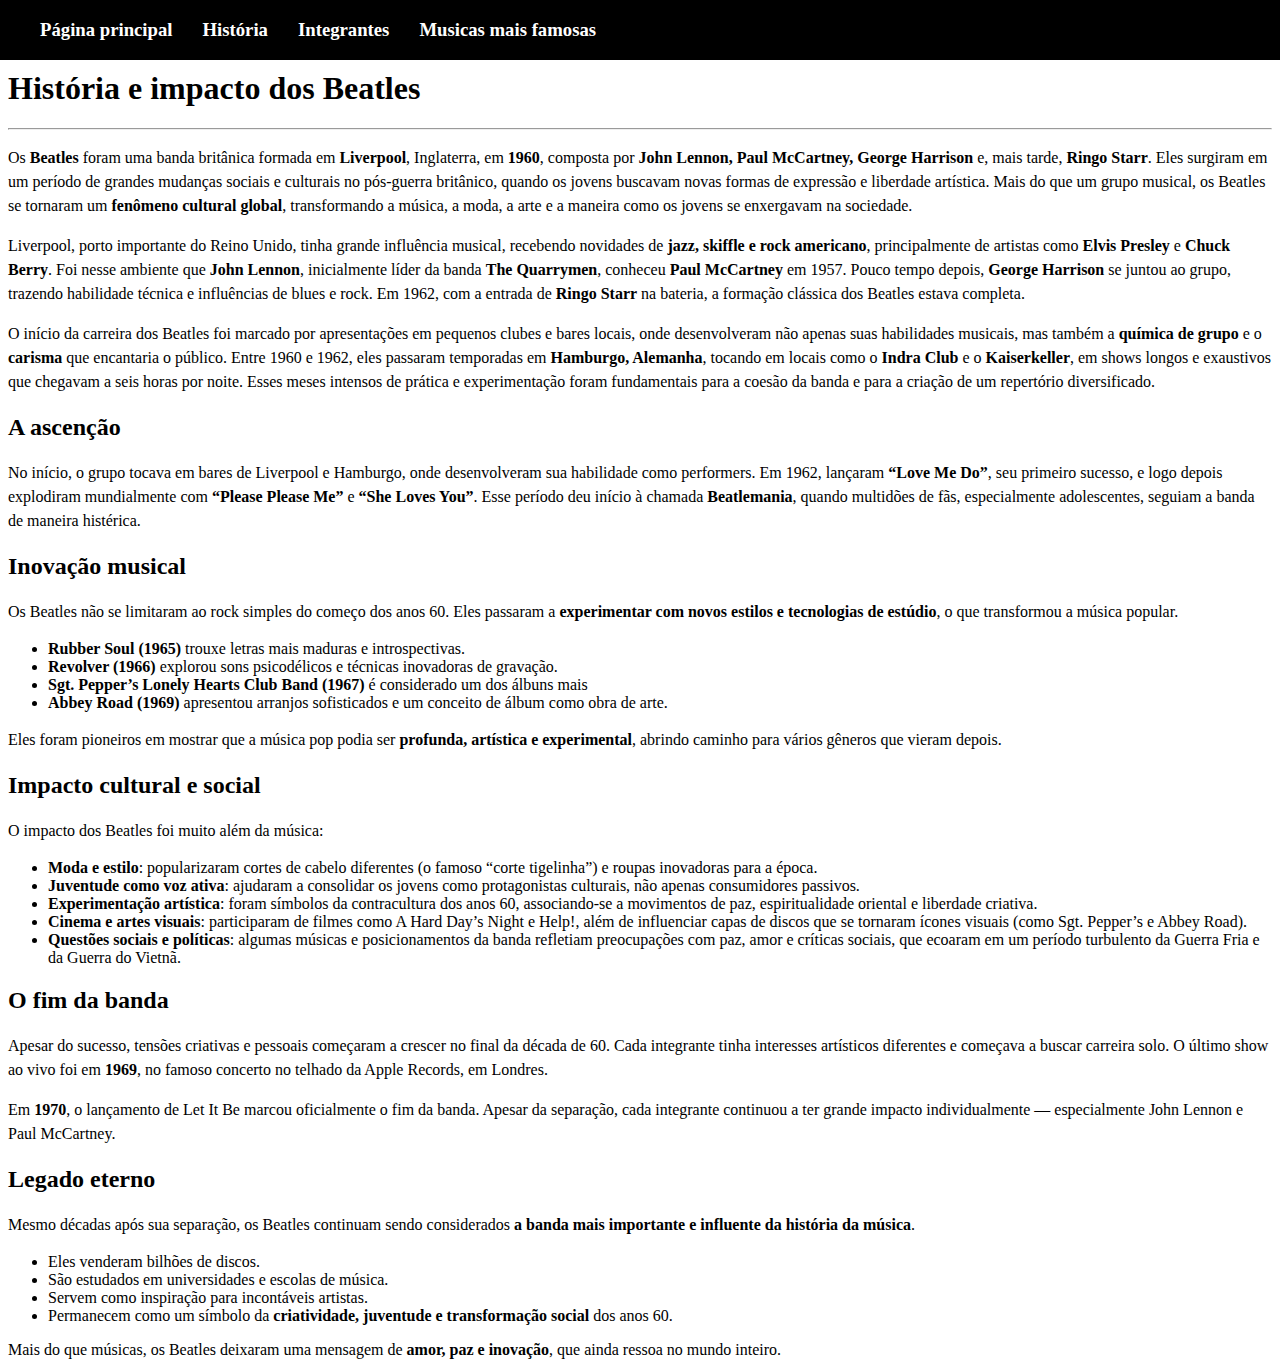
<file: historia.html>
<!DOCTYPE html>
<html lang="pt-br">

<head>
    <meta charset="UTF-8">
    <meta name="viewport" content="width=device-width, initial-scale=1.0">
    <title>História da banda</title>
    <link rel="stylesheet" href="style.css">
</head>

<body class="pagina-historia">
    <nav>
        <ul class="navbar-list">
            <li><a href="index.html">
                    <h3>Página principal</h3>
                </a></li>
            <li><a href="historia.html">
                    <h3>História</h3>
                </a></li>
            <li><a href="integrantes.html">
                    <h3>Integrantes</h3>
                </a></li>
            <li><a href="musicas-famosas.html">
                    <h3>Musicas mais famosas</h3>
                </a></li>
        </ul>
    </nav>

    <h1>História e impacto dos Beatles</h1>
    <hr>
    <p>
        Os <strong>Beatles</strong> foram uma banda britânica formada em <strong>Liverpool</strong>, Inglaterra, em
        <strong>1960</strong>, composta por <strong>John Lennon, Paul McCartney, George Harrison</strong> e, mais tarde,
        <strong>Ringo Starr</strong>. Eles surgiram em um período de grandes mudanças sociais e culturais no pós-guerra
        britânico, quando os jovens buscavam novas formas de expressão e liberdade artística. Mais do que um grupo
        musical, os Beatles se tornaram um <strong>fenômeno cultural global</strong>, transformando a música, a moda, a
        arte e a maneira como os jovens se enxergavam na sociedade.
    </p>

    <p>
        Liverpool, porto importante do Reino Unido, tinha grande influência musical, recebendo novidades de
        <strong>jazz, skiffle e rock americano</strong>, principalmente de artistas como <strong>Elvis Presley</strong>
        e <strong>Chuck Berry</strong>. Foi nesse ambiente que <strong>John Lennon</strong>, inicialmente líder da banda
        <strong>The Quarrymen</strong>, conheceu <strong>Paul McCartney</strong> em 1957. Pouco tempo depois,
        <strong>George Harrison</strong> se juntou ao grupo, trazendo habilidade técnica e influências de blues e rock.
        Em 1962, com a entrada de <strong>Ringo Starr</strong> na bateria, a formação clássica dos Beatles estava
        completa.
    </p>

    <p>
        O início da carreira dos Beatles foi marcado por apresentações em pequenos clubes e bares locais, onde
        desenvolveram não apenas suas habilidades musicais, mas também a <strong>química de grupo</strong> e o
        <strong>carisma</strong> que encantaria o público. Entre 1960 e 1962, eles passaram temporadas em
        <strong>Hamburgo, Alemanha</strong>, tocando em locais como o <strong>Indra Club</strong> e o
        <strong>Kaiserkeller</strong>, em shows longos e exaustivos que chegavam a seis horas por noite. Esses meses
        intensos de prática e experimentação foram fundamentais para a coesão da banda e para a criação de um repertório
        diversificado.
    </p>


    <h2>A ascenção</h2>

    <p>
        No início, o grupo tocava em bares de Liverpool e Hamburgo, onde desenvolveram sua habilidade como performers.
        Em
        1962, lançaram <strong>“Love Me Do”</strong>, seu primeiro sucesso, e logo depois explodiram mundialmente com
        <strong>“Please Please Me”</strong> e <strong>“She Loves You”</strong>. Esse período deu início à chamada
        <strong>Beatlemania</strong>, quando multidões de fãs, especialmente adolescentes, seguiam a banda de maneira
        histérica.
    </p>

    <h2>Inovação musical</h2>

    <p>Os Beatles não se limitaram ao rock simples do começo dos anos 60. Eles passaram a <strong>experimentar com novos
            estilos e tecnologias de estúdio</strong>, o que transformou a música popular.</p>

    <ul>
        <li><strong>Rubber Soul (1965)</strong> trouxe letras mais maduras e introspectivas.</li>
        <li><strong>Revolver (1966)</strong> explorou sons psicodélicos e técnicas inovadoras de gravação.</li>
        <li><strong>Sgt. Pepper’s Lonely Hearts Club Band (1967)</strong> é considerado um dos álbuns mais</li>
        <li><strong>Abbey Road (1969)</strong> apresentou arranjos sofisticados e um conceito de álbum como obra de
            arte.</li>
    </ul>

    <p>
        Eles foram pioneiros em mostrar que a música pop podia ser <strong>profunda, artística e experimental</strong>,
        abrindo caminho para vários gêneros que vieram depois.
    </p>

    <h2>Impacto cultural e social</h2>

    <p>O impacto dos Beatles foi muito além da música:</p>

    <ul>
        <li><strong>Moda e estilo</strong>: popularizaram cortes de cabelo diferentes (o famoso “corte tigelinha”) e
            roupas inovadoras para a época.</li>
        <li><strong>Juventude como voz ativa</strong>: ajudaram a consolidar os jovens como protagonistas culturais, não
            apenas consumidores passivos.</li>
        <li><strong>Experimentação artística</strong>: foram símbolos da contracultura dos anos 60, associando-se a
            movimentos de paz, espiritualidade oriental e liberdade criativa.</li>
        <li><strong>Cinema e artes visuais</strong>: participaram de filmes como A Hard Day’s Night e Help!, além de
            influenciar capas de discos que se tornaram ícones visuais (como Sgt. Pepper’s e Abbey Road).</li>
        <li><strong>Questões sociais e políticas</strong>: algumas músicas e posicionamentos da banda refletiam
            preocupações com paz, amor e críticas sociais, que ecoaram em um período turbulento da Guerra Fria e da
            Guerra do Vietnã.</li>
    </ul>

    <h2>O fim da banda</h2>

    <p>
        Apesar do sucesso, tensões criativas e pessoais começaram a crescer no final da década de 60. Cada integrante
        tinha interesses artísticos diferentes e começava a buscar carreira solo. O último show ao vivo foi em
        <strong>1969</strong>, no famoso concerto no telhado da Apple Records, em Londres.
    </p>

    <p>
        Em <strong>1970</strong>, o lançamento de Let It Be marcou oficialmente o fim da banda. Apesar da separação,
        cada
        integrante continuou a ter grande impacto individualmente — especialmente John Lennon e Paul McCartney.
    </p>

    <h2>Legado eterno</h2>

    <p>
        Mesmo décadas após sua separação, os Beatles continuam sendo considerados <strong>a banda mais importante e
            influente da história da música</strong>.
    </p>

    <ul>
        <li>Eles venderam bilhões de discos.</li>
        <li>São estudados em universidades e escolas de música.</li>
        <li>Servem como inspiração para incontáveis artistas.</li>
        <li>Permanecem como um símbolo da <strong>criatividade, juventude e transformação social</strong> dos anos 60.
        </li>
    </ul>

    Mais do que músicas, os Beatles deixaram uma mensagem de <strong>amor, paz e inovação</strong>, que ainda ressoa no
    mundo inteiro.



</body>

</html>
</file>
<file: style.css>
.pagina-principal {
    margin: 0;
    margin-top: 5px;
    height: 100vh;
}

.pagina-historia {
    margin-top: 70px;
}

.pagina-historia p {
    margin: 16px auto;
    line-height: 1.5;
}

.pagina-integrantes {
    margin-top: 70px;
}

.pagina-integrantes p {
    margin: 16px auto;
    line-height: 1.5;
}

.john-lennon-imagem {
    width: 170px;
}

.george-harrison-imagem {
    width: 170px;
}

.paul-maccatney-imagem {
    width: 170px;
}

.ring-starr-imagem {
    width: 170px;
}

.integrantes-da-banda {
    width: 200px;
}

.pagina-integrantes p {
    margin: 16px auto;
    line-height: 1.5;
}

.pagina-musicas-famosas p {
    margin: 16px auto;
    line-height: 1.5;
}

.pagina-musicas-famosas {
    margin-top: 70px;
}

.hey-jude {
    width: 500px;
}

.yesytarday {
    width: 500px;
}

.let-it-be {
    width: 500px;
}

.a-day-in-the-life {
    width: 500px;
}

.here-comes-the-sun {
    width: 500px;
}

.foto-banda {
    width: 100%;
    max-width: 900px;
    display: block;
    margin: 0 auto;
    height: auto;
}

.titulo-principal {
    display: block;
    margin: 50px auto 0 auto;
    text-align: center;
}

nav {
    background-color: black;
    height: 60px;
    width: 100%;
    position: fixed;
    top: 0;
    left: 0;
    display: flex;
    align-items: center;
    z-index: 1000;
}

.navbar-list {
    list-style: none;
    display: flex;
    gap: 30px;
    margin: 0;
    padding: 0 40px;
}

.navbar-list a {
    color: white;
    text-decoration: none;
}

.navbar-list a:hover {
    text-decoration: underline;
}
</file>
